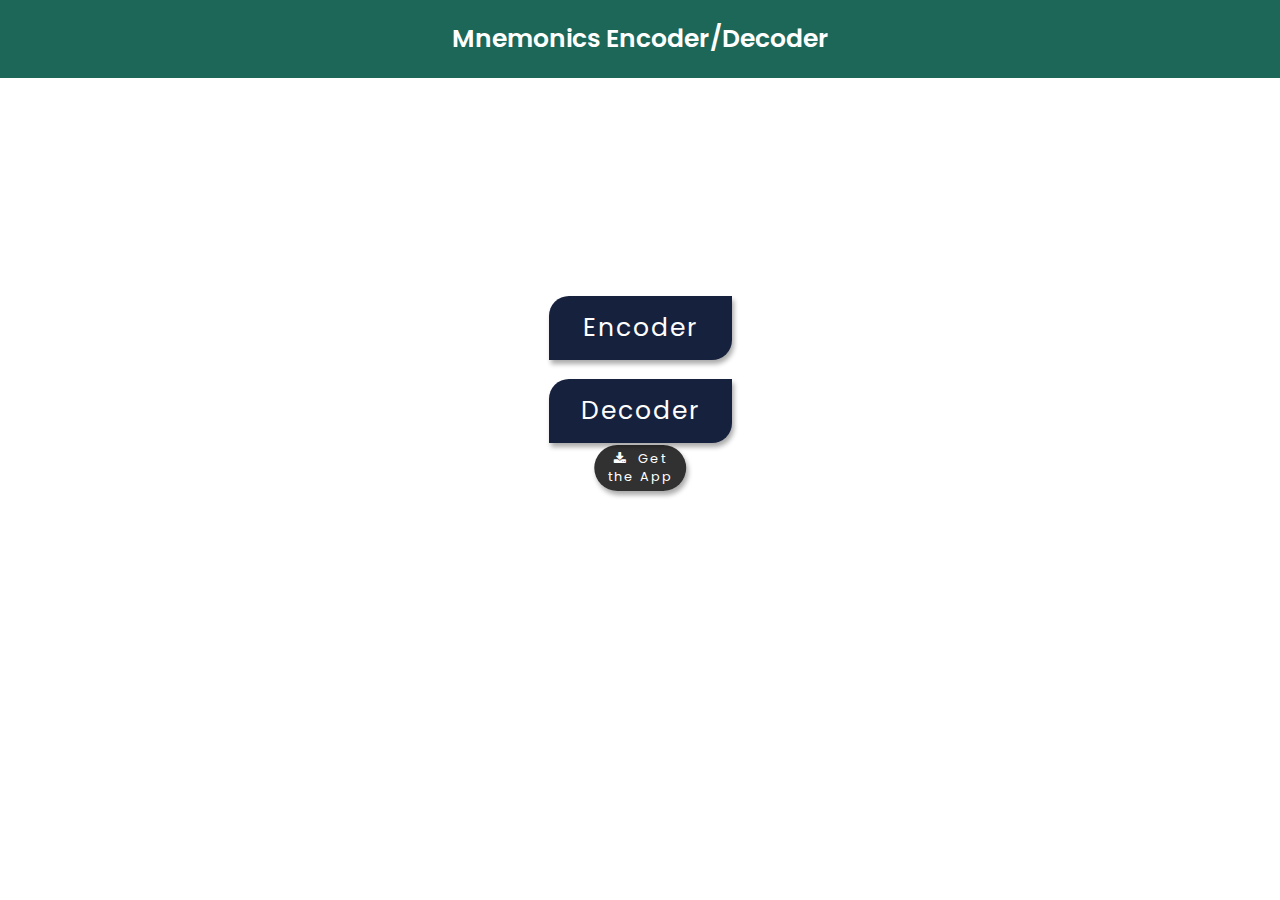
<file: index.html>
<!DOCTYPE html>
<html lang="en">

<head>
    <meta charset="UTF-8">
    <meta http-equiv="X-UA-Compatible" content="IE=edge">
    <meta name="viewport" content="width=device-width, initial-scale=1.0, user-scalable=false">
    <title>Mnemonics Encoder and Decoder</title>
    <link rel="stylesheet" href="style.css">
    <link rel="preconnect" href="https://fonts.googleapis.com">
    <link rel="preconnect" href="https://fonts.gstatic.com" crossorigin>
    <link href="https://fonts.googleapis.com/css2?family=Poppins:wght@100;200;300;400;500;600&display=swap"
        rel="stylesheet">
    <link rel="stylesheet" href="https://cdnjs.cloudflare.com/ajax/libs/font-awesome/4.7.0/css/font-awesome.min.css">
    <link rel="shortcut icon" href="img/favicon.png" type="image/x-icon">
</head>

<body>
    <header>
        <h1 class="title">Mnemonics Encoder/Decoder</h1>
    </header>
    <main class="container">
        <div class="box">
            <a href="encoder/index.html" class="btn">Encoder</a>
            <a href="decoder/decoder.html" class="btn">Decoder</a>
            <button class="download-btn btn"><i class="fa fa-download"></i> &nbsp;Get the App</button>
        </div>
    </main>
</body>

</html>
</file>
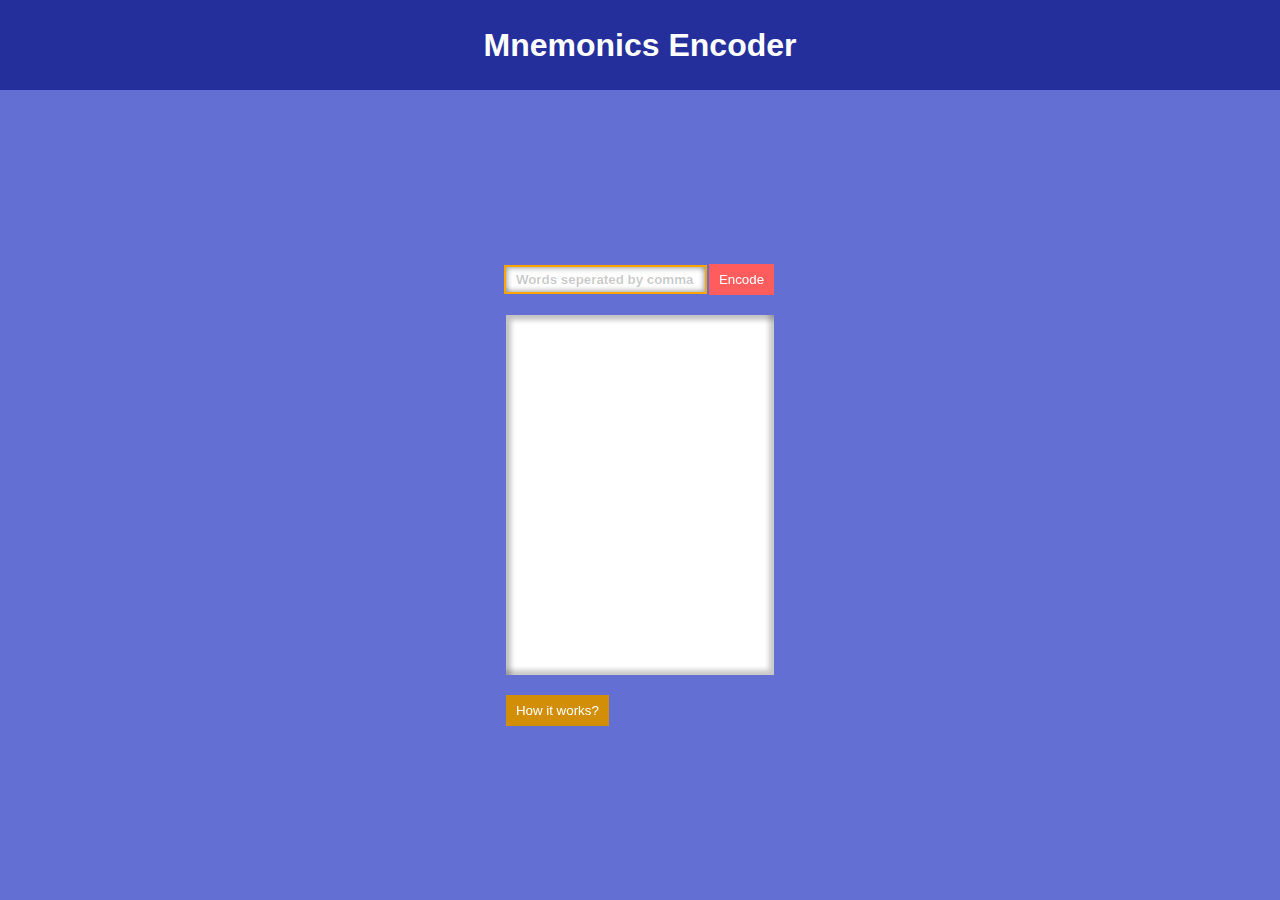
<file: encoder/index.html>
<!DOCTYPE html>
<html lang="en">

<head>
    <meta charset="UTF-8">
    <meta http-equiv="X-UA-Compatible" content="IE=edge">
    <meta name="viewport" content="user-scalable=false, width=device-width, initial-scale=1.0">
    <title>Mnemonics Encoder</title>
    <link rel="stylesheet" href="style.css">
    <script src="main.js" defer></script>
    <script src="ui-controls.js" defer></script>
    <script src="btn-functionalities.js" defer></script>
    <script src="how-it-works.js" defer></script>
    <link rel="stylesheet" href="https://cdnjs.cloudflare.com/ajax/libs/font-awesome/4.7.0/css/font-awesome.min.css">
    <link rel="shortcut icon" href="../img/favicon.png" type="image/x-icon">
</head>

<body>
    <h1 class="title centered">Mnemonics Encoder</h1>
    <main class="container centered">
        <div class="input-fields">
            <input type="text" name="input" id="input" placeholder="Words seperated by comma" autofocus>
            <button>Encode</button>
            <div class="output-div">
                <div class="internal-buttons">
                    <button class="copy-btn">Copy to Clipboard</button>
                    <button class="clear-btn">Clear</button>
                </div>
            </div>
            <div class="external-buttons">
                <button class="how-it-works">How it works?</button>
            </div>
        </div>
        <div class="modal-container modal-closed">
            <div class="modal">
               <div class="modal-close-btn">X</div>
            </div>
        </div>
    </main>
</body>

</html>
</file>
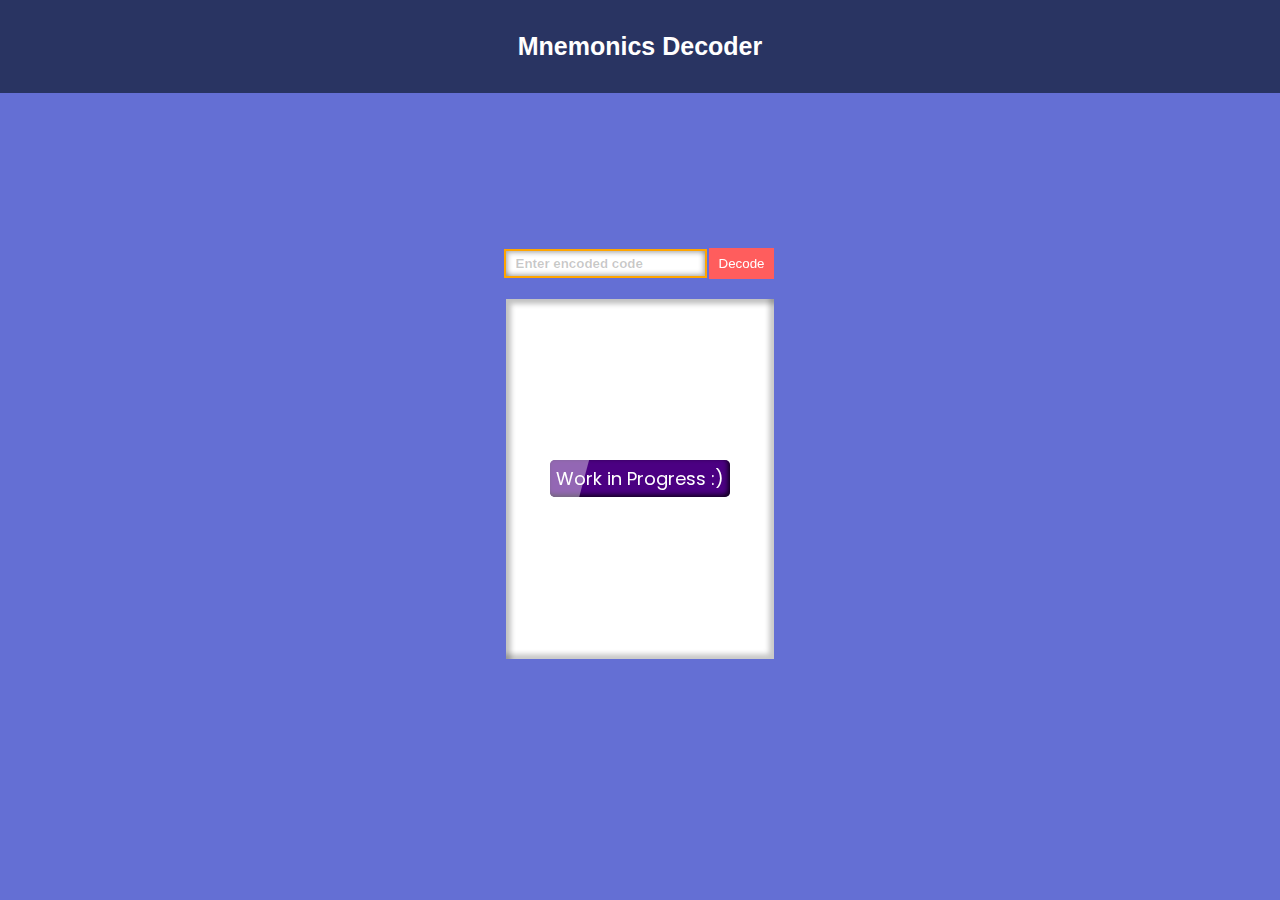
<file: decoder -max/decoder.html>
<!DOCTYPE html>
<html lang="en">
<head>
    <meta charset="UTF-8">
    <meta http-equiv="X-UA-Compatible" content="IE=edge">
    <meta name="viewport" content="width=device-width, initial-scale=1.0">
    <title>Mnemonics Decoder</title>
    <link rel="stylesheet" href="../encoder/style.css">
    <link rel="stylesheet" href="style.css">
    <link rel="preconnect" href="https://fonts.googleapis.com">
    <link rel="preconnect" href="https://fonts.gstatic.com" crossorigin>
    <link href="https://fonts.googleapis.com/css2?family=Poppins:wght@100;200;300;400;500;600&display=swap"
        rel="stylesheet">
    <link rel="shortcut icon" href="../img/favicon.png" type="image/x-icon">
</head>
<body>
    <header>
        <h1 class="title">Mnemonics Decoder</h1>
    </header>
    <main class="container centered">
        <div class="input-fields">
            <input type="text" name="input" id="input" placeholder="Enter encoded code" autofocus>
            <button>Decode</button>
            <div class="output-div">
                <div class="progress">Work in Progress :)</div>
                <div class="internal-buttons">
                    <button class="copy-btn">Copy to Clipboard</button>
                    <button class="clear-btn">Clear</button>
                </div>
            </div>
        </div>
    </main>
</body>
</html>
</file>
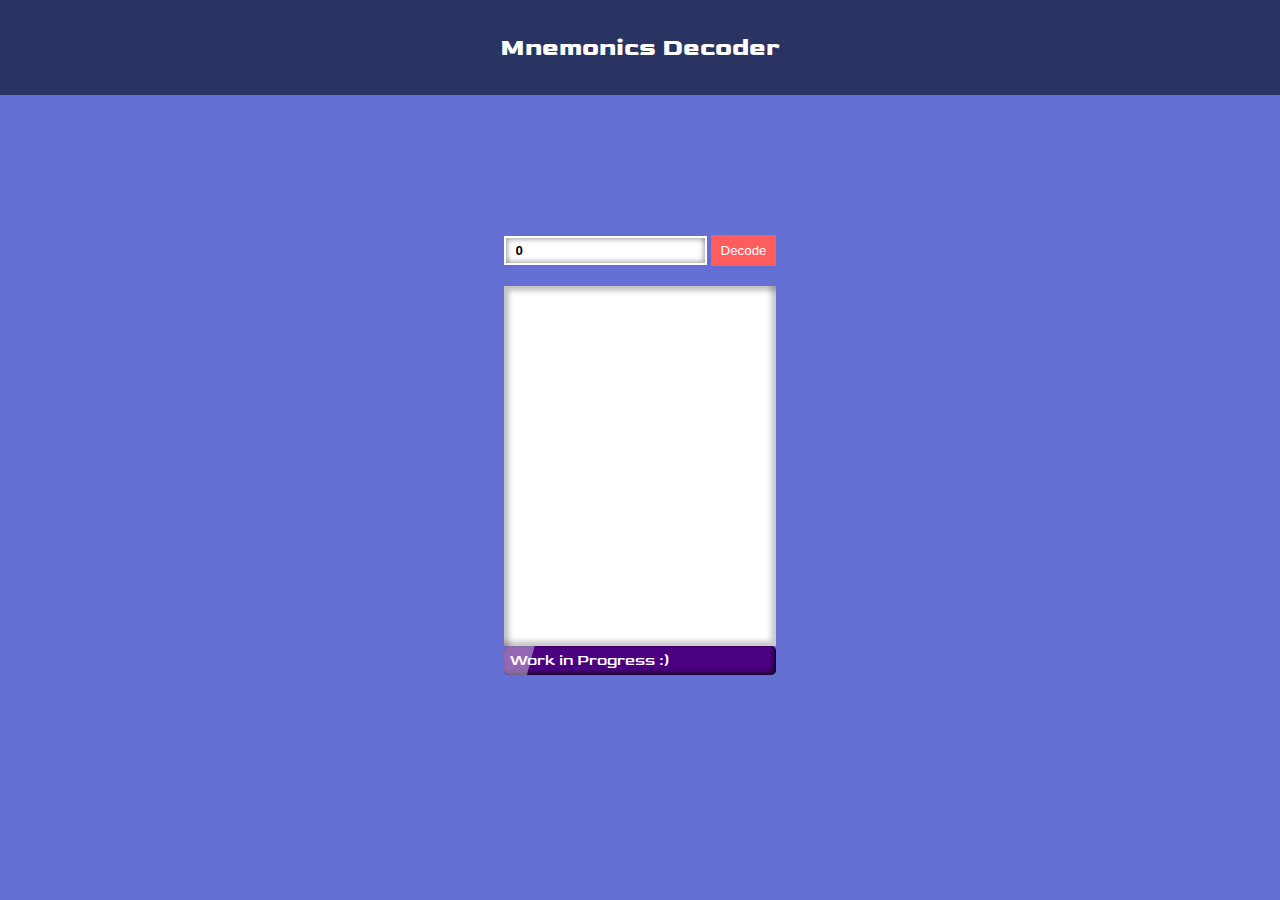
<file: decoder-max/decoder.html>
<!DOCTYPE html>
<html lang="en">
<head>
    <meta charset="UTF-8">
    <meta http-equiv="X-UA-Compatible" content="IE=edge">
    <meta name="viewport" content="width=device-width, initial-scale=1.0">
    <title>Mnemonics Decoder</title>
    <link rel="stylesheet" href="../encoder/style.css">
    <link rel="stylesheet" href="style.css">
    <link rel="preconnect" href="https://fonts.googleapis.com">
    <link rel="preconnect" href="https://fonts.gstatic.com" crossorigin>
    <link href="https://fonts.googleapis.com/css2?family=Poppins:wght@100;200;300;400;500;600&display=swap"
        rel="stylesheet">
    <link rel="shortcut icon" href="../img/favicon.png" type="image/x-icon">
    <script src="decoder.js" defer></script>
</head>
<body>
    <header>
        <h1 class="title">Mnemonics Decoder</h1>
    </header>
    <main class="container centered">
        <form class="input-fields" onsubmit="return false">
            <input type="text" title="Allowed: 0 to 100  and ' , '" value="0" pattern="[ 0-9,]*$" required name="input" id="input" placeholder="Enter encoded code">
            <input type="submit" value="Decode">
            <div class="output-div">
                <div class="internal-buttons">
                    <button class="copy-btn">Copy to Clipboard</button>
                    <button class="clear-btn">Clear</button>
                </div>
            </div>
        </form>
        <div class="progress">Work in Progress :)</div>
    </main>
</body>
</html>
</file>
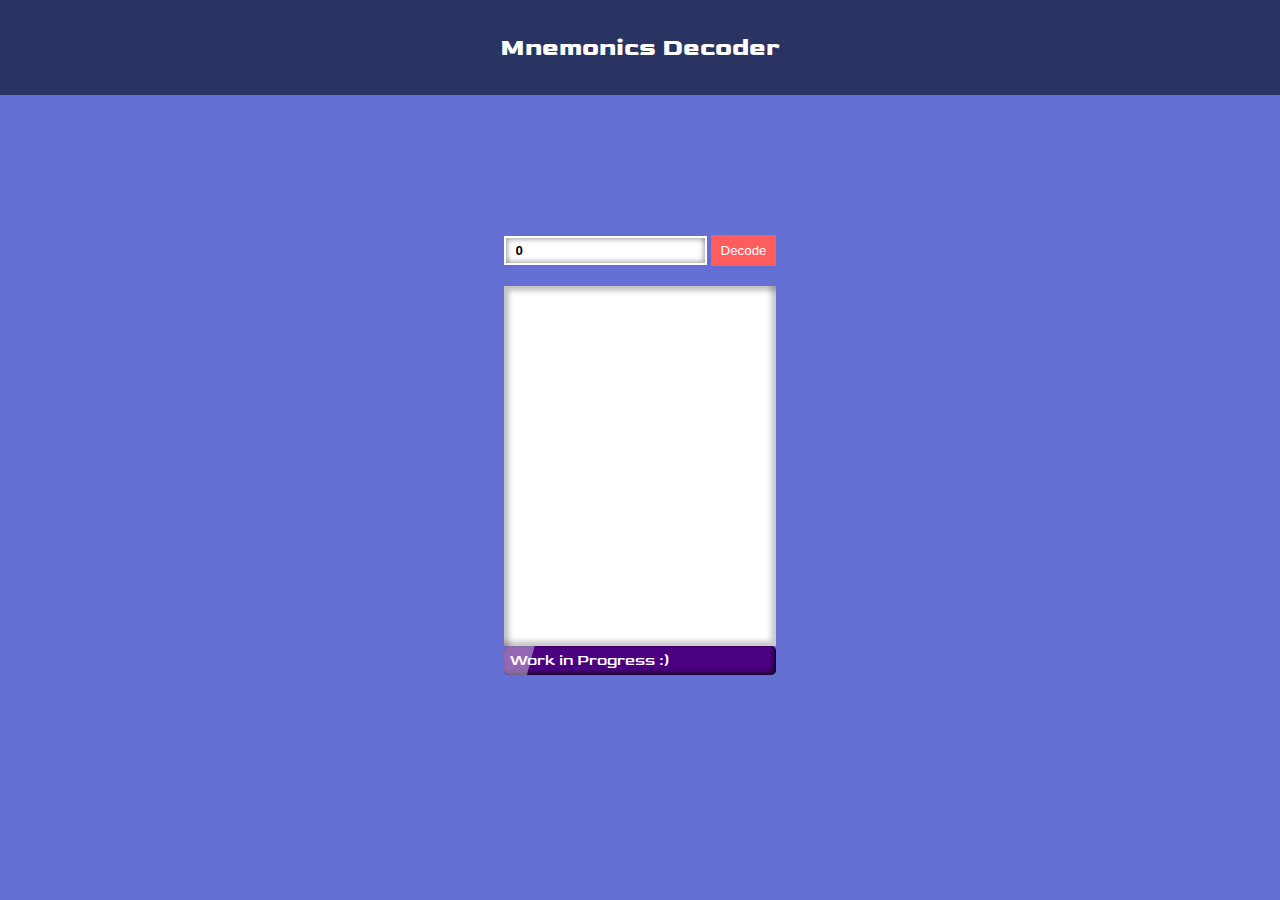
<file: decoder-min/decoder.html>
<!DOCTYPE html>
<html lang="en">

<head>
    <meta charset="UTF-8">
    <meta http-equiv="X-UA-Compatible" content="IE=edge">
    <meta name="viewport" content="width=device-width, initial-scale=1.0">
    <title>Mnemonics Decoder</title>
    <link rel="stylesheet" href="../encoder/style.css">
    <link rel="stylesheet" href="style.css">
    <link rel="preconnect" href="https://fonts.googleapis.com">
    <link rel="preconnect" href="https://fonts.gstatic.com" crossorigin>
    <link href="https://fonts.googleapis.com/css2?family=Poppins:wght@100;200;300;400;500;600&display=swap"
        rel="stylesheet">
    <link rel="shortcut icon" href="../img/favicon.png" type="image/x-icon">
    <script src="decoder.js" defer></script>
    <script src="ui-components.js" defer></script>
    <script src="userfull-funcs.js" defer></script>
</head>

<body>
    <header>
        <h1 class="title">Mnemonics Decoder</h1>
    </header>
    <main class="container centered">
        <div class="input-fields" onsubmit="return false">
            <form class="input-wrapper">
                <input type="text" title="User numbers only." value="0" pattern="[ 0-9]*$" required name="input"
                    id="input" placeholder="Enter encoded code">
                <input type="submit" value="Decode">
            </form>
            <div class="output-div">
                <div class="internal-buttons">
                    <button class="copy-btn" onclick="copyToClipboard()">Copy to Clipboard</button>
                    <button class="clear-btn" onclick="clearOutput()">Clear</button>
                </div>
            </div>
        </div>
        <div class="progress">Work in Progress :)</div>
    </main>
</body>

</html>
</file>
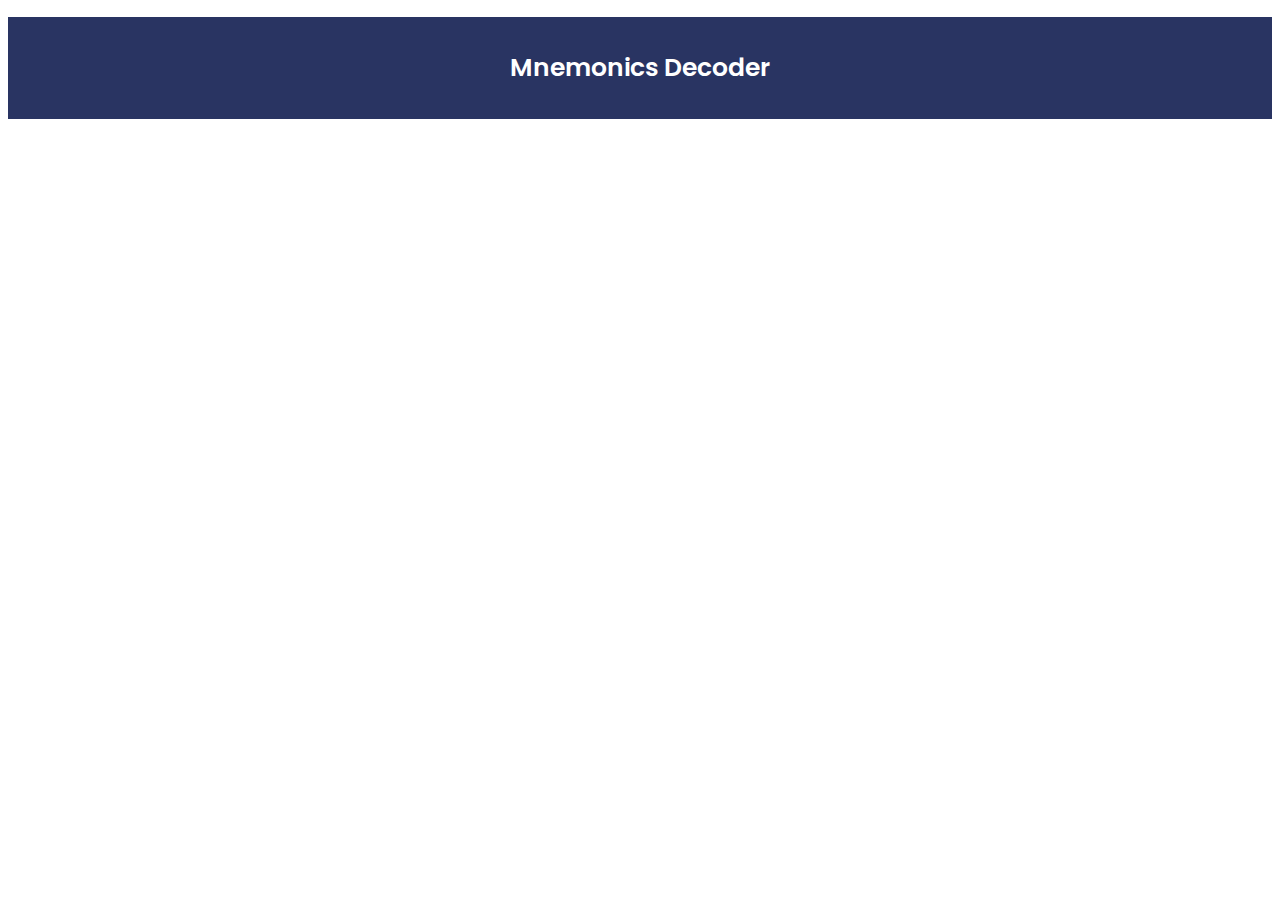
<file: decoder/decoder.html>
<!DOCTYPE html>
<html lang="en">
<head>
    <meta charset="UTF-8">
    <meta http-equiv="X-UA-Compatible" content="IE=edge">
    <meta name="viewport" content="width=device-width, initial-scale=1.0">
    <title>Mnemonics Decoder</title>
    <link rel="stylesheet" href="style.css">
    <link rel="preconnect" href="https://fonts.googleapis.com">
    <link rel="preconnect" href="https://fonts.gstatic.com" crossorigin>
    <link href="https://fonts.googleapis.com/css2?family=Poppins:wght@100;200;300;400;500;600&display=swap"
        rel="stylesheet">
    <link rel="shortcut icon" href="../img/favicon.png" type="image/x-icon">
</head>
<body>
    <header>
        <h1 class="title">Mnemonics Decoder</h1>
    </header>
    <main class="container">
        
    </main>
</body>
</html>
</file>
<file: style.css>
*{
    margin: 0;
    padding: 0;
    box-sizing: border-box;
}
body{
    font-family: 'poppins', sans-serif;
}
.title{
    text-align: center;
    padding: 20px;
    position: sticky;
    top: 0px;
    font-weight: 600;
    font-size: 25px;
    color: white;
    background-color: #1C6758;
}
.container{
    height: 50vh;
    margin-top: 5rem;
    display: grid;
    place-content: center;
}
.box{
    height: auto;
    width: auto;
    position: relative;
}

.btn{
    border: none;
    outline: none;
    box-shadow: 2px 4px 5px rgba(0, 0, 0, 0.334);
    background-color: #16213E;
    font: 25px 'poppins', sans-serif;
    padding: .8rem 2rem;
    border-top-left-radius: 20px;
    border-bottom-right-radius: 20px;
    letter-spacing: 2px;
    cursor: pointer;
    transform: translateY(-4px);
    transition: all .3s;
}
button:focus{
    transform: translateY(0px);
    box-shadow: 0px 0px 2px rgba(0, 0, 0, 0.334);
}

a{
    text-decoration: none;
    color: white;
    display: block;
    margin-bottom: 1.2rem;
    text-align: center;
}
a:hover{
    background-color: #2a0d70;
}

.download-btn{
    color: white;
    background-color: rgba(0, 0, 0, 0.806);
    cursor: pointer;
    font-size: .8rem;
    padding: 5px 10px;
    border-radius: 0;
    margin: auto;
    position: absolute;
    bottom: -15%;
    left: 50%;
    transform: translateX(-50%);
    border-radius: 100vmax;
}
.download-btn:focus{
    transform: translateX(-50%);
}
</file>
<file: encoder/style.css>
* {
    margin: 0;
    padding: 0;
    box-sizing: border-box;
}
body{
    background-color: #646FD4;
}

.container {
    background: #646FD4;
    height: 90vh;
}

.centered {
    display: grid;
    place-content: center;
}

.title {
    font-family: Arial, Helvetica, sans-serif;
    color: white;
    height: 10vh;
    background-color: #242F9B;
}

/* inputs */
#input {
    padding: 5px 10px;
    border: 2px solid white;
    box-shadow:
        inset -2px -2px 5px rgba(0, 0, 0, 0.265),
        inset 2px 2px 5px rgba(0, 0, 0, 0.265);
    font-weight: 600;
}

#input:focus {
    outline: 2px solid orange;
    border: none;
    color: rgba(0, 0, 0, 0.599);
}

#input::placeholder {
    color: rgba(0, 0, 0, 0.214)
}

button, input[type='submit'] {
    padding: 8px 10px;
    cursor: pointer;
    background: #FF5D5D;
    border: none;
    outline: none;
    color: white;
    font-weight: 500;
}

button:hover, input[type='submit']:hover {
    border-color: transparent;
    background: #f63a3a;
    color: white
}



/* outputs */
.output-div {
    position: relative;
    padding: 10px;
    height: 40vh;
    margin-top: 20px;
    background-color: white;
    box-shadow:
        inset -5px -5px 5px rgba(0, 0, 0, 0.214),
        inset 5px 5px 5px rgba(0, 0, 0, 0.242);
    overflow: scroll;
}

.word-style {
    font: 16px arial;
    font-weight: 300;
    color: white;
    background: dodgerblue;
    border: 1px solid;
    margin-bottom: 2px;
    padding: 5px;
    letter-spacing: 2px;
}


/* copy and Clear Buttons */
.internal-buttons {
    visibility: hidden;
    position: absolute;
    bottom: 0%;
}

.copy-btn {
    background-color: rgb(11, 182, 11);
    text-shadow: 0px 0px 1px black;
}

.copy-btn:hover {
    background-color: green;
}
.text-present{
    visibility: visible;
}

/* Download and How it works buttons */
.external-buttons{
    margin-top: 20px;
    display: flex;
    justify-content: space-between;
}
.download-btn {
    background-color: #313552;
}
.download-btn:hover{
    background-color: #232639;
}

.how-it-works {
    background-color: #d18e06;
}


 /* How it works modal */
 .modal-container{
     position: absolute;
     height: 100vh;
     width: 100vw;
     display: grid;
     place-content: center;
 }
 .modal{
     position: relative;
     height: 90vh;
     width: 90vw;
     background-color: white;
     overflow-y: auto;
     /* backdrop-filter: blur(15px); */
     box-shadow: 0px 0px 20px rgba(0, 0, 0, 0.301);
 }
 .modal-close-btn{
     position: absolute;
     right: 0px;
     top: 0px;
     font: 25px arial;
     cursor: pointer;
     color: white;
     padding: 2px 5px;
     background-color: orange;
     transition: all .5s;
 }
 .modal-close-btn:hover{

     background-color: dodgerblue;
     color: white;
     
 }

 .modal-closed{
     display: none;
 }



/* Custom Scrollbars */


/* width */
::-webkit-scrollbar {
    width: 5px;
}

/* Track */
::-webkit-scrollbar-track {
    background: transparent;
}

/* Handle */
::-webkit-scrollbar-thumb {
    background: #4b58c6;
    border-radius: 10px;
}

/* Handle on hover */
::-webkit-scrollbar-thumb:hover {
    background: #242F9B;
}
</file>
<file: decoder -max/style.css>
body{
    font-family: 'poppins'!important;
}


.title{
    height: auto;
    text-align: center;
    font-weight: 600;
    font-size: 25px;
    color: white;
    background-color: #293462;
    padding: 2rem;
}
.container{
    height: 80vh;
}

.output-div{
    display: grid;
    place-content: center;
    font-size: 18px;
}
.progress{
    color: white;
    font-weight: 400;
    background-color: indigo;
    padding: 5px 6px;
    border-radius: 5px;
    box-shadow: 
     inset -2px -2px 5px rgba(0,0,0,0.8);
    position: relative;
    overflow: hidden;
}
.progress::before{
    content: '';
    display: block;
    position: absolute;
    height: 100%;
    width: 100%;
    left: 0%;
    top: 150%;
    transform: rotateZ(-75deg);
    transform-origin: left;
    background-color: rgba(255, 255, 255, 0.404);
    animation: move 4s infinite linear;
}

@keyframes move{
    to{
        transform: translateX(70%);
    }
}
</file>
<file: decoder-max/style.css>
@import url('https://fonts.googleapis.com/css2?family=Nova+Square&display=swap');
@import url('https://fonts.googleapis.com/css2?family=Goldman:wght@400;700&display=swap');

:root{
    --title-nova: 'Nova Square', cursive;
    --title--gold: 'Goldman', cursive;
}
body{
    font-family: var(--title--gold);
}


.title{
    height: auto;
    text-align: center;
    font-weight: 600;
    font-size: 25px;
    font-family: var(--title-font);
    color: white;
    background-color: #293462;
    padding: 2rem;
}
.container{
    height: 80vh;
}

.output-div{
    display: grid;
    place-content: center;
    font-size: 18px;
}
.progress{
    color: white;
    font-weight: 400;
    background-color: indigo;
    padding: 5px 6px;
    border-radius: 5px;
    box-shadow: 
     inset -2px -2px 5px rgba(0,0,0,0.8);
    position: relative;
    overflow: hidden;
    
}
.progress::before{
    content: '';
    display: block;
    position: absolute;
    height: 100%;
    width: 100%;
    left: 0%;
    top: 150%;
    transform: rotateZ(-75deg);
    transform-origin: left;
    background-color: rgba(255, 255, 255, 0.404);
    animation: move 4s infinite linear;
}

@keyframes move{
    to{
        transform: translateX(70%);
    }
}
#input:invalid{
    box-shadow: none;
    animation: invalid .2s linear;

}::placeholder{
    color: white;
}
@keyframes invalid{
    25%{ transform: translateX(4px)}
    75%{ transform: translateX(-4px)}
    100%{ transform: translateX(0px);}
}
</file>
<file: decoder-min/style.css>
@import url('https://fonts.googleapis.com/css2?family=Nova+Square&display=swap');
@import url('https://fonts.googleapis.com/css2?family=Goldman:wght@400;700&display=swap');

:root{
    --title-nova: 'Nova Square', cursive;
    --title--gold: 'Goldman', cursive;
}
body{
    font-family: var(--title--gold);
}


.title{
    height: auto;
    text-align: center;
    font-weight: 600;
    font-size: 25px;
    font-family: var(--title-font);
    color: white;
    background-color: #293462;
    padding: 2rem;
}
.container{
    height: 80vh;
}

.output-div{
    display: grid;
    place-content: center;
    font-size: 18px;
}

#input:invalid{
    box-shadow: none;
    animation: invalid .2s linear;

}::placeholder{
    color: white;
}
@keyframes invalid{
    25%{ transform: translateX(4px)}
    75%{ transform: translateX(-4px)}
    100%{ transform: translateX(0px);}
}

  /* Alert Window  */
.alert-window{
    position: absolute;
    background-color: rgba(255, 255, 255, 0.25);
    height: auto;
    width: 80vw;
    left: 50%;
    top: 50%;
    transform: translate(-50%,-50%);
    scale: 0.8;
    opacity: 0;
    backdrop-filter: blur(10px);
    box-shadow: 0px 0px 5px rgba(0, 0, 0, 0.25);
    padding: 1.3rem .8rem;
    transition: all .2s;
}
.alert-menu{
    background-color: rgb(59, 54, 54);
    position: absolute;
    top: 0;
    width: 100%;
    left: 0;
    padding: 5px 5px;
    color: white;
}  
.alert-box{
    position: relative;
    height: 100%;
    display: flex;
    justify-content: center;
    flex-direction: column;
    margin-top: 1rem;

}
.alert-text{
    padding: .5rem;
    color: rgba(0, 0, 0, 0.784);
}
.confirmation-box button{
    float: right;
    margin-top: 10px;
    padding: 5px 10px;
    user-select: none;
    background-color: rgba(0, 128, 0, 0.769);
}
.visible-alert-window{
    opacity: 1;
    scale: 1;
}

.fade-out-alert{
    animation: fadeOut .2s linear forwards;
}
@keyframes fadeOut{
    to{
        scale: 0.8;
        opacity: 0;
    }
}

.output-div{
    display: block;

}
.internal-buttons{
    visibility: visible;
    display: none;
}
.visible{
    display: block;
}
.word-style{
    user-select: none;
}






.progress{
    color: white;
    font-weight: 400;
    background-color: indigo;
    padding: 5px 6px;
    border-radius: 5px;
    box-shadow: 
     inset -2px -2px 5px rgba(0,0,0,0.8);
    position: relative;
    overflow: hidden;
    
}
.progress::before{
    content: '';
    display: block;
    position: absolute;
    height: 100%;
    width: 100%;
    left: 0%;
    top: 150%;
    transform: rotateZ(-75deg);
    transform-origin: left;
    background-color: rgba(255, 255, 255, 0.404);
    animation: move 4s infinite linear;
}

@keyframes move{
    to{
        transform: translateX(70%);
    }
}
</file>
<file: decoder/style.css>
body{
    font-family: 'poppins'!important;
}


.title{
    height: auto;
    text-align: center;
    font-weight: 600;
    font-size: 25px;
    color: white;
    background-color: #293462;
    padding: 2rem;
}
.container{
    height: 80vh;
}

.output-div{
    display: grid;
    place-content: center;
    font-size: 18px;
}
.progress{
    color: white;
    font-weight: 400;
    background-color: indigo;
    padding: 5px 6px;
    border-radius: 5px;
    box-shadow: 
     inset -2px -2px 5px rgba(0,0,0,0.8);
    position: relative;
    overflow: hidden;
}
.progress::before{
    content: '';
    display: block;
    position: absolute;
    height: 100%;
    width: 100%;
    left: 0%;
    top: 150%;
    transform: rotateZ(-75deg);
    transform-origin: left;
    background-color: rgba(255, 255, 255, 0.404);
    animation: move 4s infinite linear;
}

@keyframes move{
    to{
        transform: translateX(70%);
    }
}
</file>
